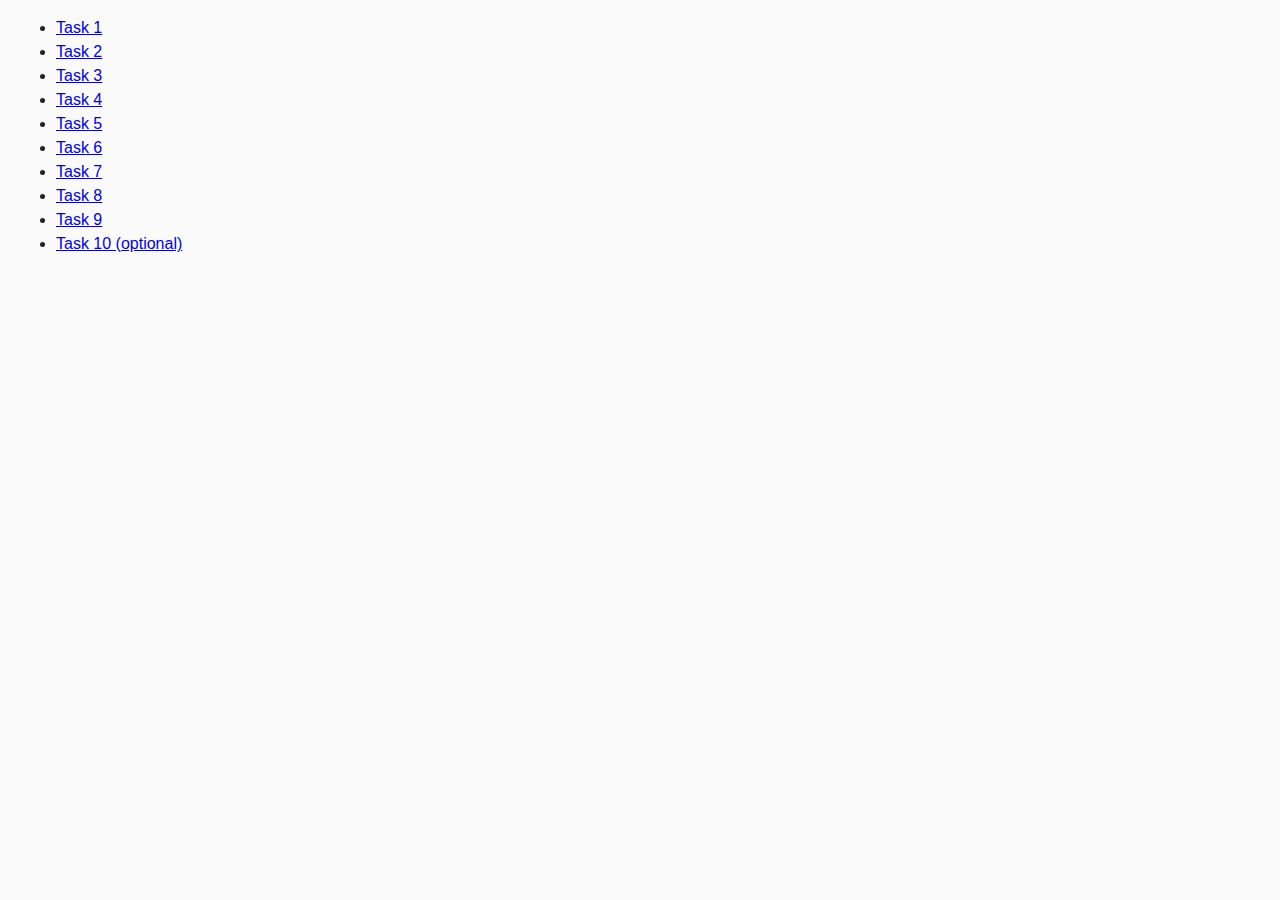
<file: index.html>
<!DOCTYPE html>
<html lang="ru">
  <head>
    <meta charset="UTF-8" />
    <meta http-equiv="X-UA-Compatible" content="IE=edge" />
    <meta name="viewport" content="width=device-width, initial-scale=1.0" />
    <title>Homework 6</title>
    <link rel="stylesheet" href="css/common.css" />
  </head>
  <body>
    <ul>
      <li><a href="task-01.html" type="module">Task 1</a></li>
      <li><a href="task-02.html">Task 2</a></li>
      <li><a href="task-03.html">Task 3</a></li>
      <li><a href="task-04.html">Task 4</a></li>
      <li><a href="task-05.html">Task 5</a></li>
      <li><a href="task-06.html">Task 6</a></li>
      <li><a href="task-07.html">Task 7</a></li>
      <li><a href="task-08.html">Task 8</a></li>
      <li><a href="task-09.html">Task 9</a></li>
      <li><a href="task-10.html">Task 10 (optional)</a></li>
    </ul>
  </body>
</html>
</file>
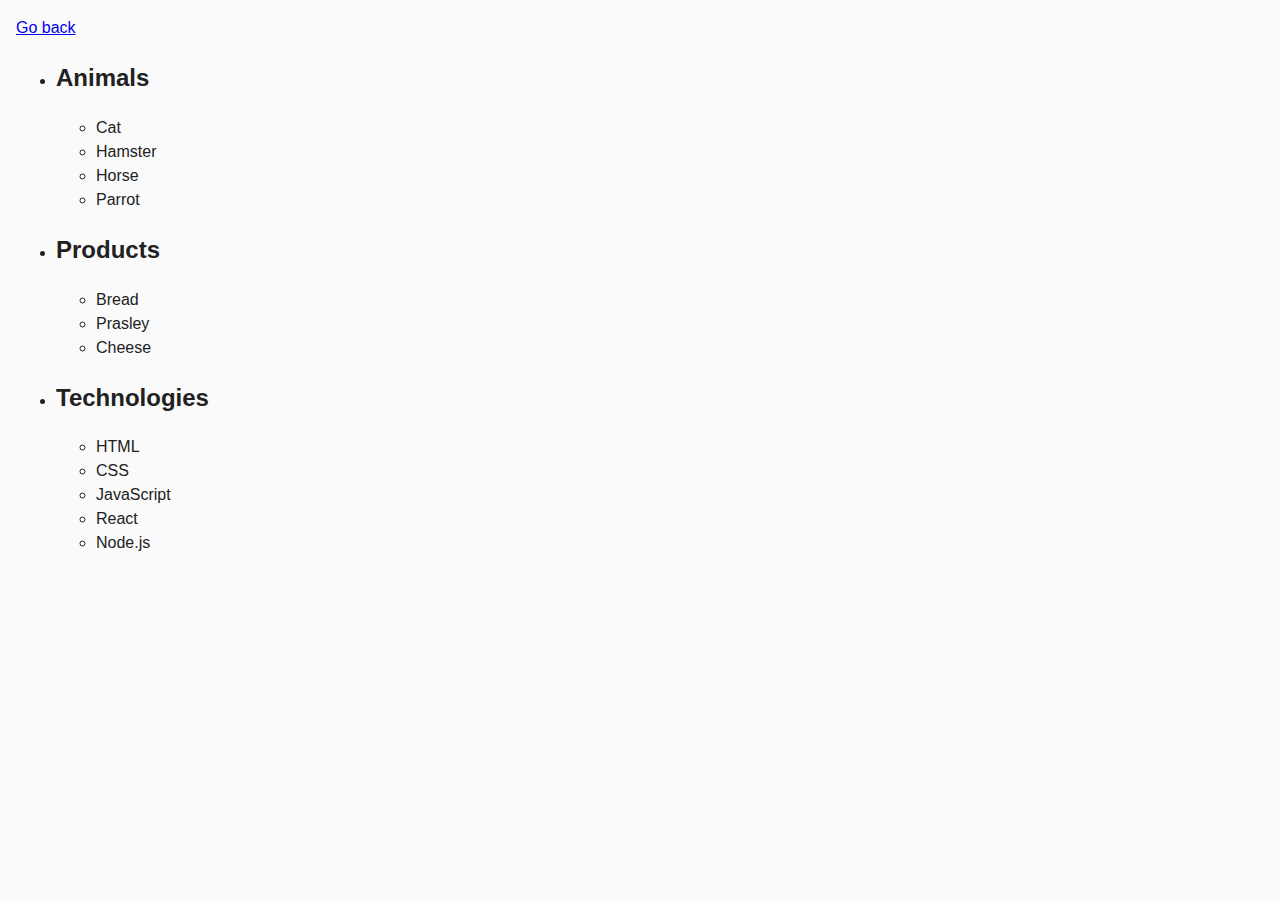
<file: task-01.html>
<!DOCTYPE html>
<html lang="ru">
  <head>
    <meta charset="UTF-8" />
    <meta http-equiv="X-UA-Compatible" content="IE=edge" />
    <meta name="viewport" content="width=device-width, initial-scale=1.0" />
    <title>Task 1</title>
    <link rel="stylesheet" href="css/common.css" />
  </head>
  <body>
    <p><a href="index.html">Go back</a></p>

    <ul id="categories">
      <li class="item">
        <h2>Animals</h2>

        <ul>
          <li>Cat</li>
          <li>Hamster</li>
          <li>Horse</li>
          <li>Parrot</li>
        </ul>
      </li>
      <li class="item">
        <h2>Products</h2>

        <ul>
          <li>Bread</li>
          <li>Prasley</li>
          <li>Cheese</li>
        </ul>
      </li>
      <li class="item">
        <h2>Technologies</h2>

        <ul>
          <li>HTML</li>
          <li>CSS</li>
          <li>JavaScript</li>
          <li>React</li>
          <li>Node.js</li>
        </ul>
      </li>
    </ul>

    <script src="js/task-01.js" type="module"></script>
  </body>
</html>
</file>
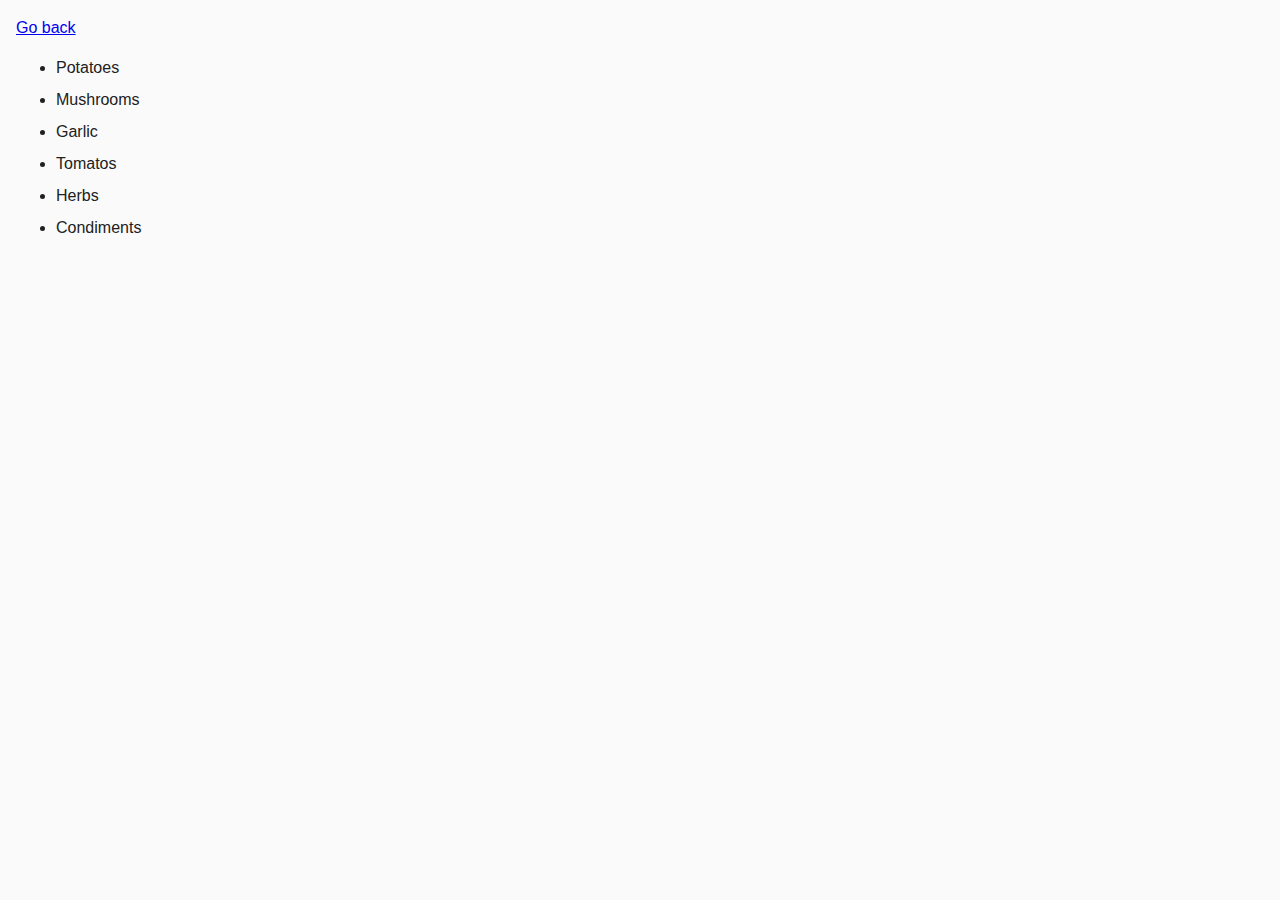
<file: task-02.html>
<!DOCTYPE html>
<html lang="ru">
  <head>
    <meta charset="UTF-8" />
    <meta http-equiv="X-UA-Compatible" content="IE=edge" />
    <meta name="viewport" content="width=device-width, initial-scale=1.0" />
    <title>Task 2</title>
    <link rel="stylesheet" href="css/common.css" />
    <style>
      .item {
        font-weight: 500;
      }

      .item:not(:last-child) {
        margin-bottom: 8px;
      }
    </style>
  </head>
  <body>
    <p><a href="index.html">Go back</a></p>

    <ul id="ingredients"></ul>

    <script src="js/task-02.js" type="module"></script>
  </body>
</html>
</file>
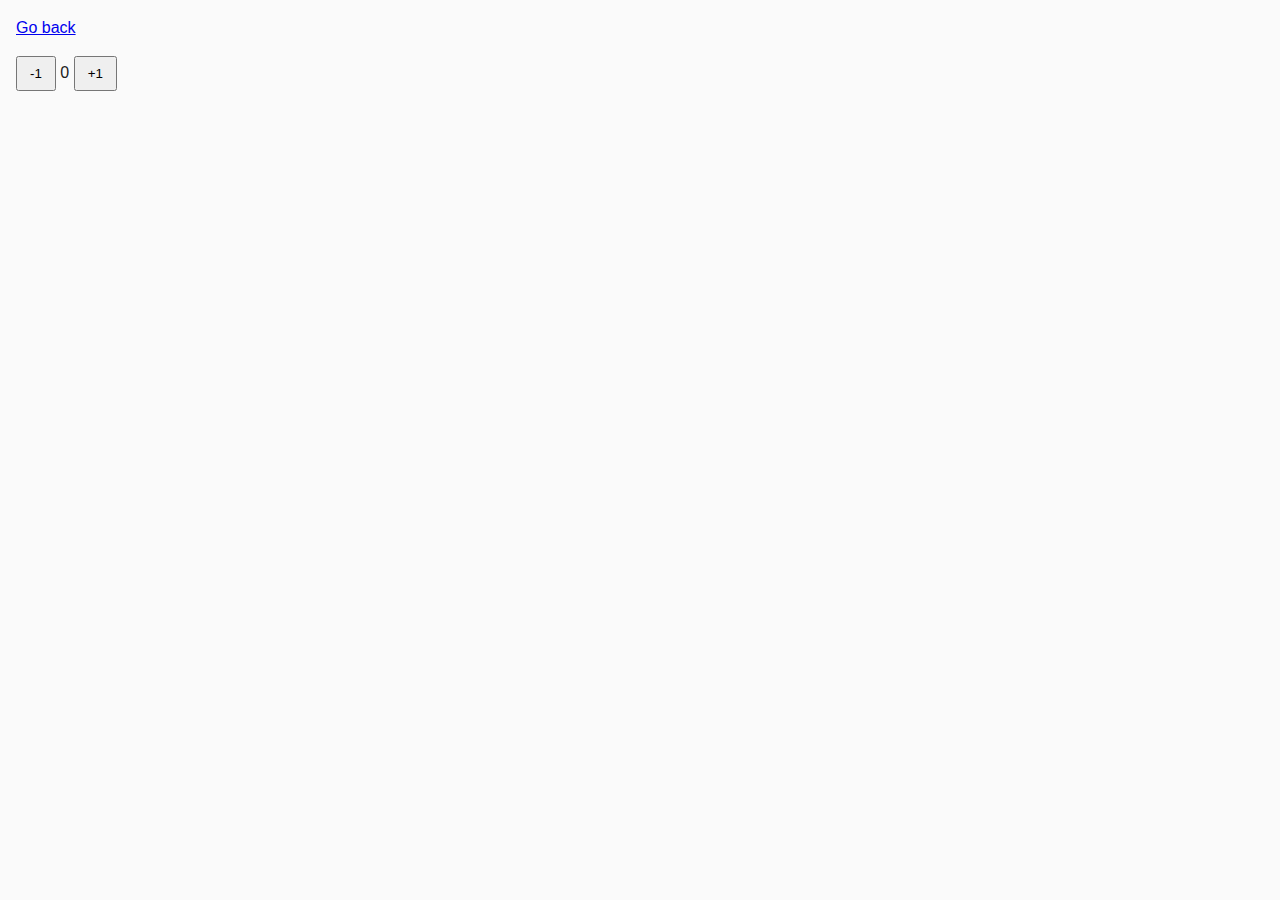
<file: task-04.html>
<!DOCTYPE html>
<html lang="ru">
  <head>
    <meta charset="UTF-8" />
    <meta http-equiv="X-UA-Compatible" content="IE=edge" />
    <meta name="viewport" content="width=device-width, initial-scale=1.0" />
    <title>Task 4</title>
    <link rel="stylesheet" href="css/common.css" />
  </head>
  <body>
    <p><a href="index.html">Go back</a></p>

    <div id="counter">
      <button type="button" data-action="decrement">-1</button>
      <span id="value">0</span>
      <button type="button" data-action="increment">+1</button>
    </div>

    <script src="js/task-04.js" type="module"></script>
  </body>
</html>
</file>
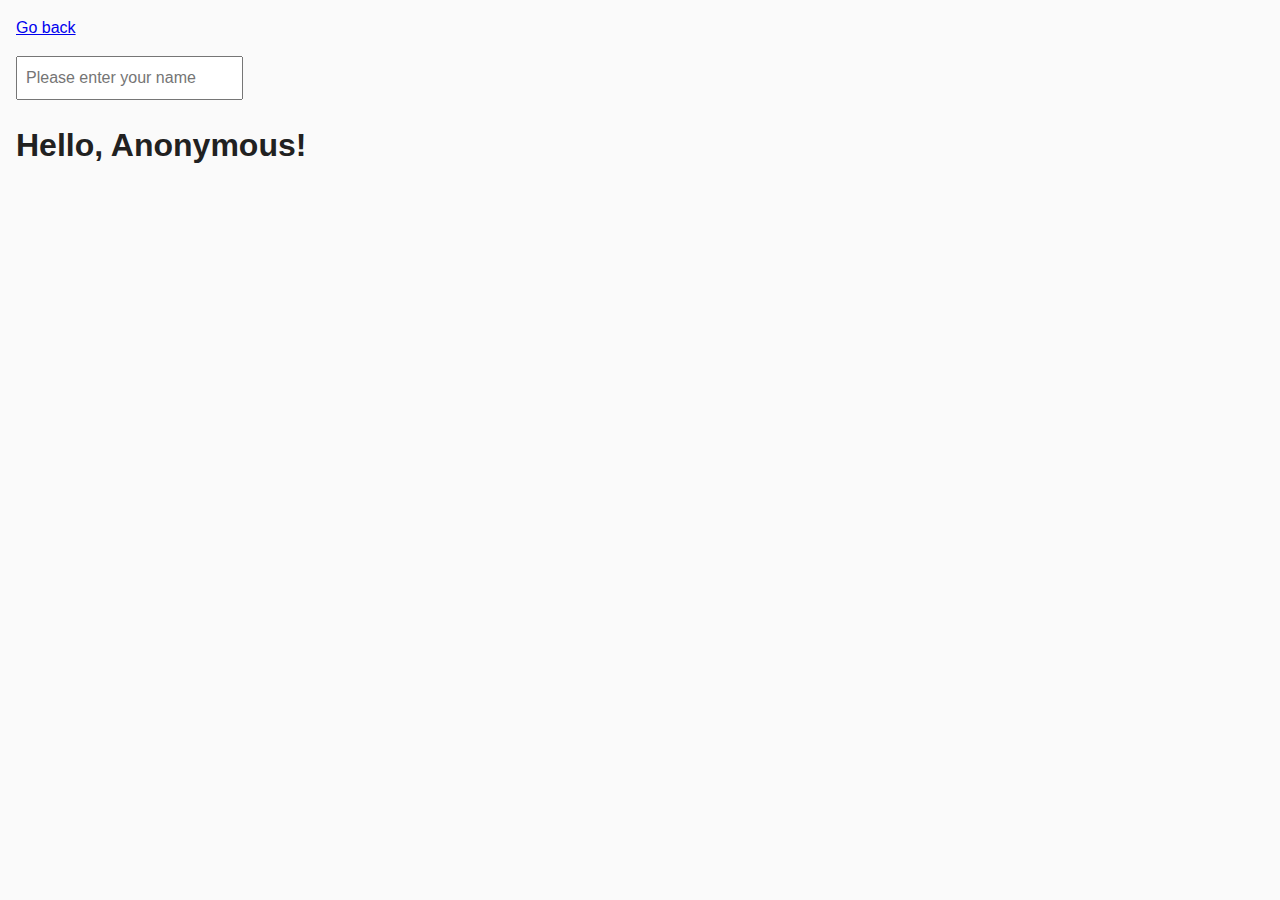
<file: task-05.html>
<!DOCTYPE html>
<html lang="ru">
  <head>
    <meta charset="UTF-8" />
    <meta http-equiv="X-UA-Compatible" content="IE=edge" />
    <meta name="viewport" content="width=device-width, initial-scale=1.0" />
    <title>Task 5</title>
    <link rel="stylesheet" href="css/common.css" />
  </head>
  <body>
    <p><a href="index.html">Go back</a></p>

    <input type="text" id="name-input" placeholder="Please enter your name" />
    <h1>Hello, <span id="name-output">Anonymous</span>!</h1>

    <script src="js/task-05.js" type="module"></script>
  </body>
</html>
</file>
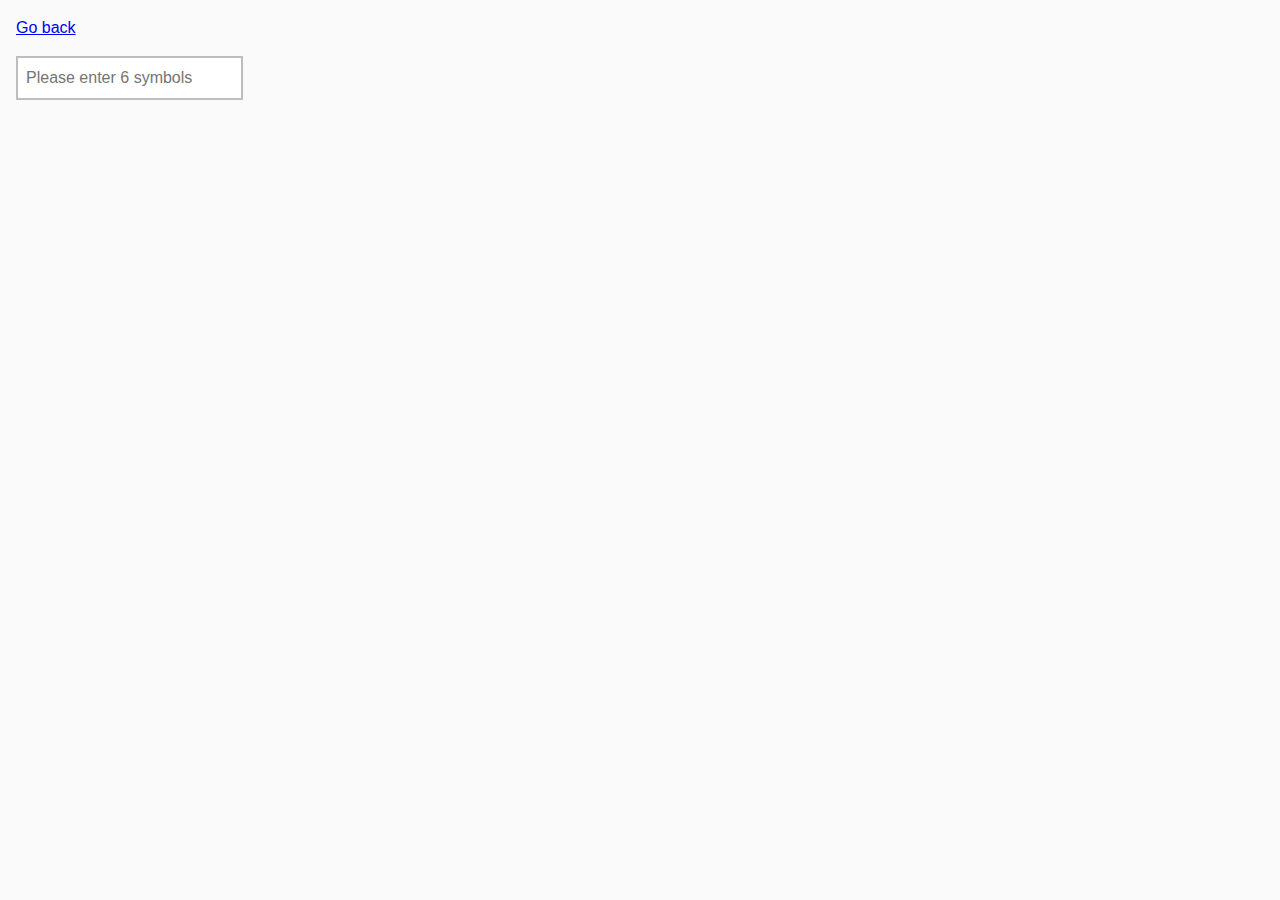
<file: task-06.html>
<!DOCTYPE html>
<html lang="ru">
  <head>
    <meta charset="UTF-8" />
    <meta http-equiv="X-UA-Compatible" content="IE=edge" />
    <meta name="viewport" content="width=device-width, initial-scale=1.0" />
    <title>Task 6</title>
    <link rel="stylesheet" href="css/common.css" />
    <style>
      #validation-input {
        border: 2px solid #bdbdbd;
        outline: transparent;
      }

      #validation-input.valid {
        border-color: #4caf50;
      }

      #validation-input.invalid {
        border-color: #f44336;
      }
    </style>
  </head>
  <body>
    <p><a href="index.html">Go back</a></p>

    <input
      type="text"
      id="validation-input"
      data-length="6"
      placeholder="Please enter 6 symbols"
    />

    <script src="js/task-06.js" type="module"></script>
  </body>
</html>
</file>
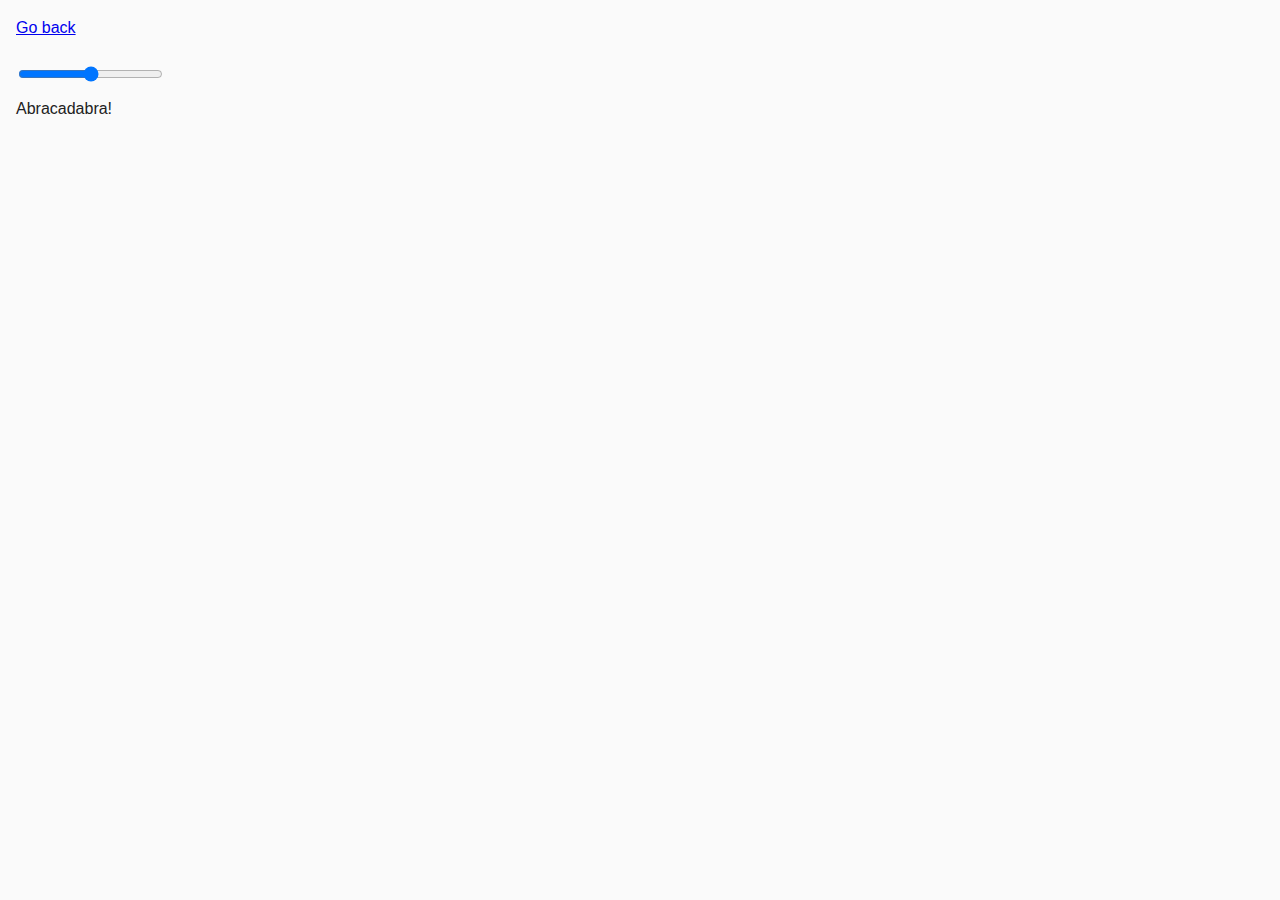
<file: task-07.html>
<!DOCTYPE html>
<html lang="ru">
  <head>
    <meta charset="UTF-8" />
    <meta http-equiv="X-UA-Compatible" content="IE=edge" />
    <meta name="viewport" content="width=device-width, initial-scale=1.0" />
    <title>Task 7</title>
    <link rel="stylesheet" href="css/common.css" />
  </head>
  <body>
    <p><a href="index.html">Go back</a></p>

    <input id="font-size-control" type="range" min="16" max="96" />
    <br />
    <span id="text">Abracadabra!</span>

    <script src="js/task-07.js" type="module"></script>
  </body>
</html>
</file>
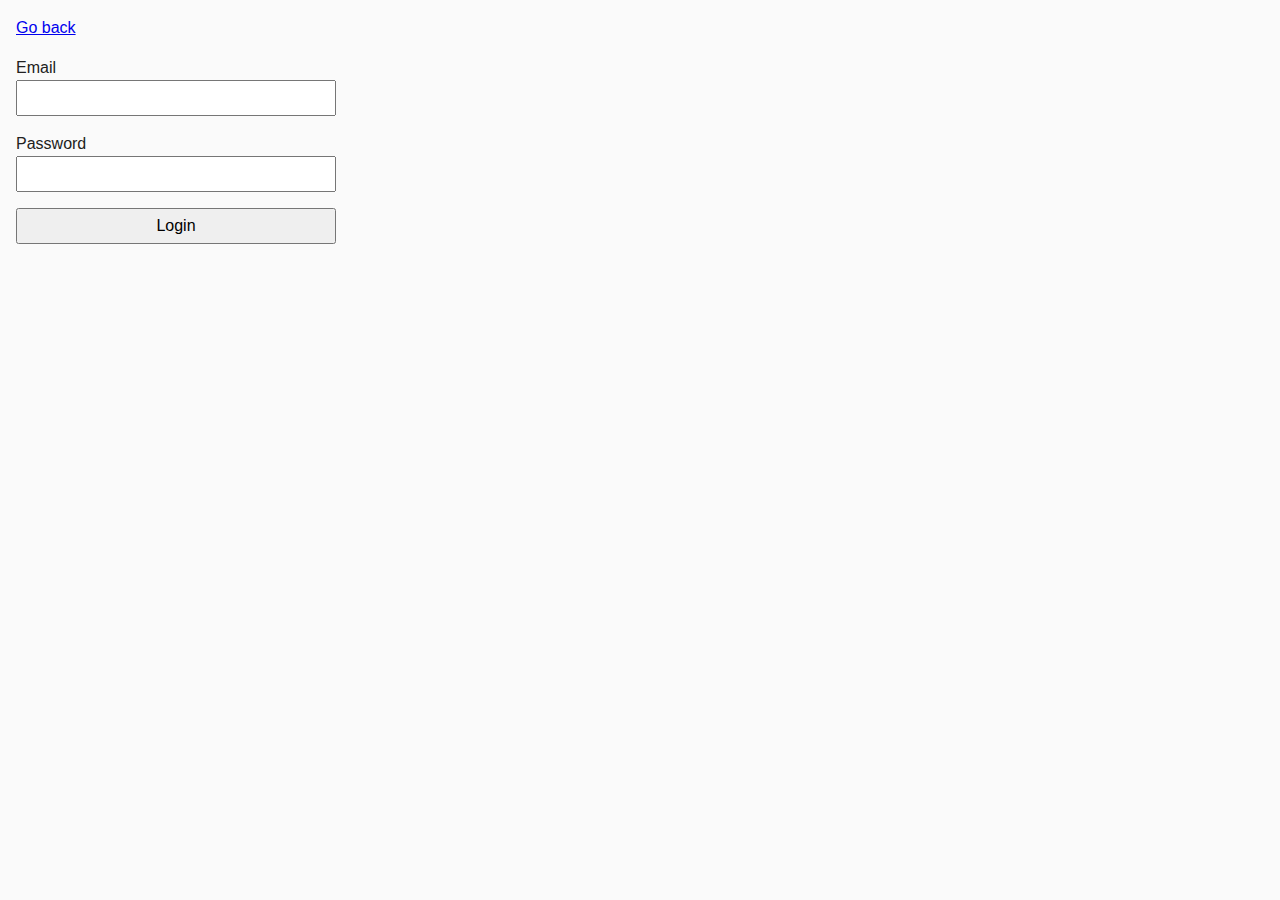
<file: task-08.html>
<!DOCTYPE html>
<html lang="ru">
  <head>
    <meta charset="UTF-8" />
    <meta http-equiv="X-UA-Compatible" content="IE=edge" />
    <meta name="viewport" content="width=device-width, initial-scale=1.0" />
    <title>Task 8</title>
    <link rel="stylesheet" href="css/common.css" />
    <style>
      .login-form {
        max-width: 320px;
        display: flex;
        flex-direction: column;
      }

      .login-form label {
        margin-bottom: 16px;
      }

      .login-form input,
      .login-form button {
        width: 100%;
        padding: 4px;
        font: inherit;
      }
    </style>
  </head>
  <body>
    <p><a href="index.html">Go back</a></p>

    <form class="login-form">
      <label>
        Email
        <input type="email" name="email" />
      </label>
      <label>
        Password
        <input type="password" name="password" />
      </label>
      <button type="submit">Login</button>
    </form>

    <script src="js/task-08.js" type="module"></script>
  </body>
</html>
</file>
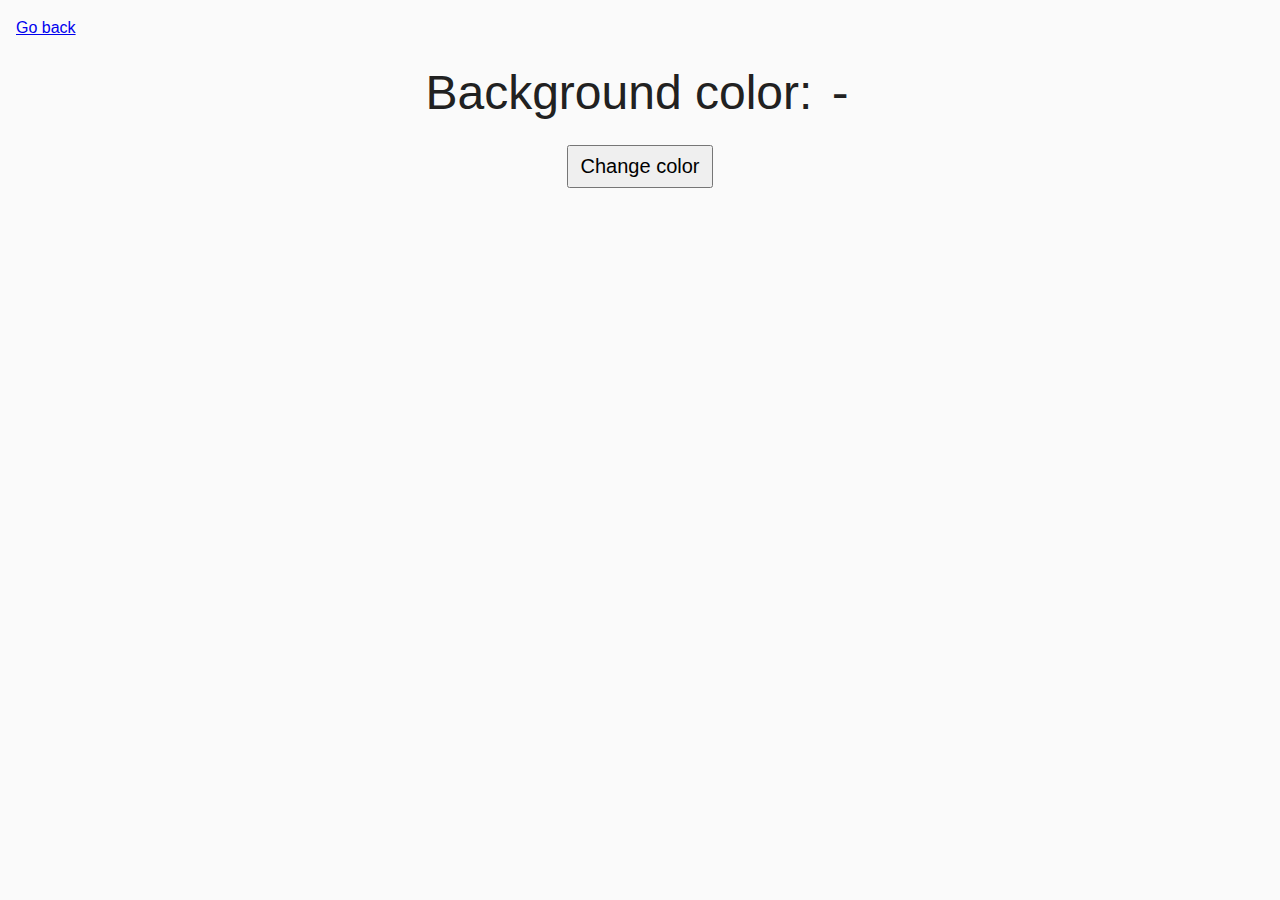
<file: task-09.html>
<!DOCTYPE html>
<html lang="ru">
  <head>
    <meta charset="UTF-8" />
    <meta http-equiv="X-UA-Compatible" content="IE=edge" />
    <meta name="viewport" content="width=device-width, initial-scale=1.0" />
    <title>Task 9</title>
    <link rel="stylesheet" href="css/common.css" />
    <style>
      .widget {
        text-align: center;
      }

      .widget p {
        margin-top: 0;
        margin-bottom: 16px;
        font-size: 48px;
      }

      .widget span {
        font-family: monospace;
      }

      .widget button {
        padding: 8px 12px;
        font-size: 20px;
        cursor: pointer;
      }
    </style>
  </head>
  <body>
    <p><a href="index.html">Go back</a></p>

    <div class="widget">
      <p>Background color: <span class="color">-</span></p>
      <button type="button" class="change-color">Change color</button>
    </div>

    <script src="js/task-09.js" type="module"></script>
  </body>
</html>
</file>
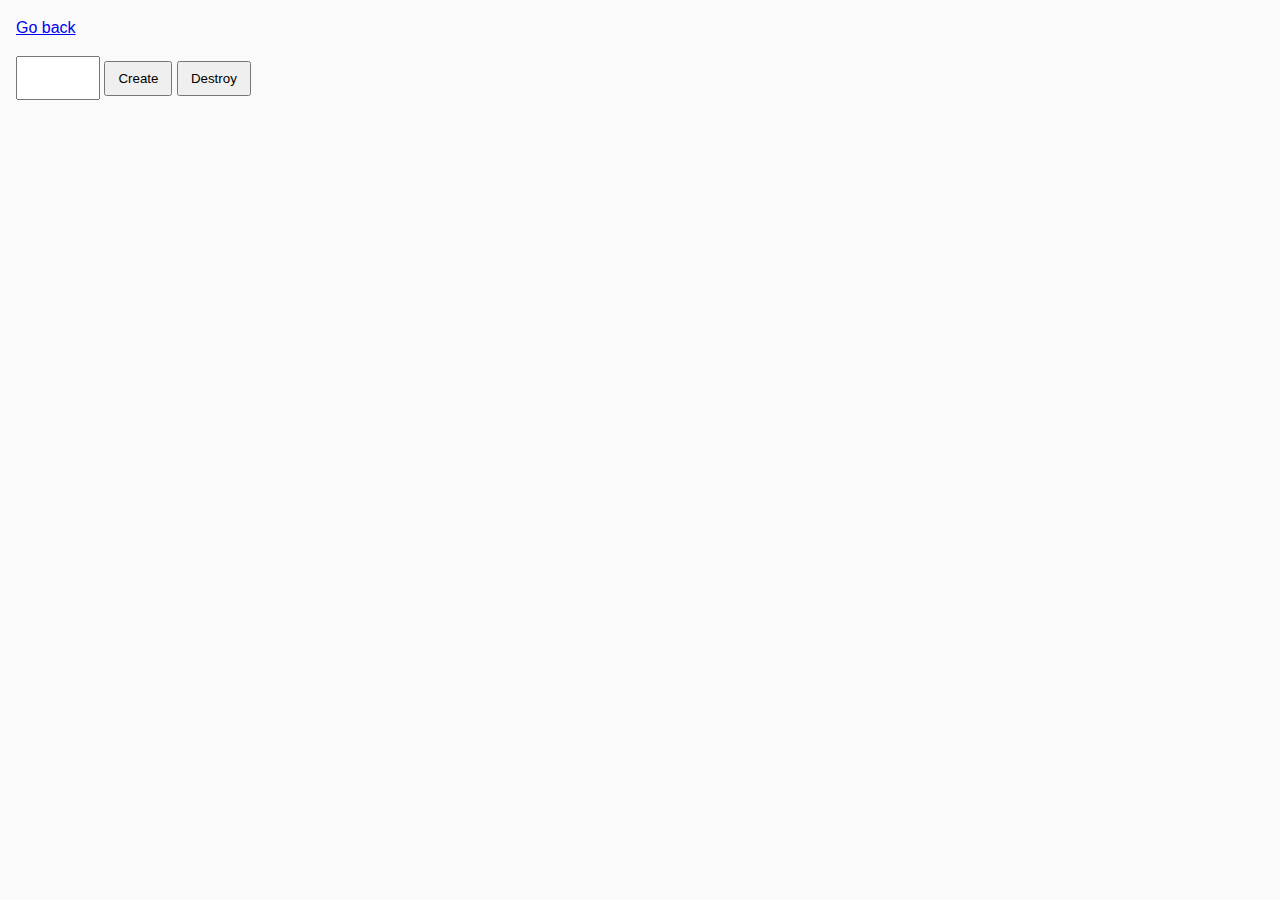
<file: task-10.html>
<!DOCTYPE html>
<html lang="ru">
  <head>
    <meta charset="UTF-8" />
    <meta http-equiv="X-UA-Compatible" content="IE=edge" />
    <meta name="viewport" content="width=device-width, initial-scale=1.0" />
    <title>Task 10 (optional)</title>
    <link rel="stylesheet" href="css/common.css" />
  </head>
  <body>
    <p><a href="index.html">Go back</a></p>

    <div id="controls">
      <input type="number" min="1" max="100" step="1" />
      <button type="button" data-create>Create</button>
      <button type="button" data-destroy>Destroy</button>
    </div>

    <div id="boxes"></div>

    <script src="js/task-10.js" type="module"></script>
  </body>
</html>
</file>
<file: css/common.css>
* {
  box-sizing: border-box;
}

body {
  margin: 16px;
  font-family: -apple-system, BlinkMacSystemFont, 'Segoe UI', Roboto, Oxygen,
    Ubuntu, Cantarell, 'Open Sans', 'Helvetica Neue', sans-serif;
  -webkit-font-smoothing: antialiased;
  -moz-osx-font-smoothing: grayscale;
  background-color: #fafafa;
  color: #212121;
  line-height: 1.5;
}

input {
  padding: 8px;
  font: inherit;
}

button {
  padding: 8px 12px;
  cursor: pointer;
}


/* TASK 03 */

.gallery {
  display: flex;
  justify-content: center;
  gap: 30px;
}

.gallery li {
  list-style: none;
  box-shadow: 13px 14px 5px 0px rgba(0,0,0,0.75);
}

.gallery img {
  width: 350px;
  height: 250px;
  display: block;
}
</file>
